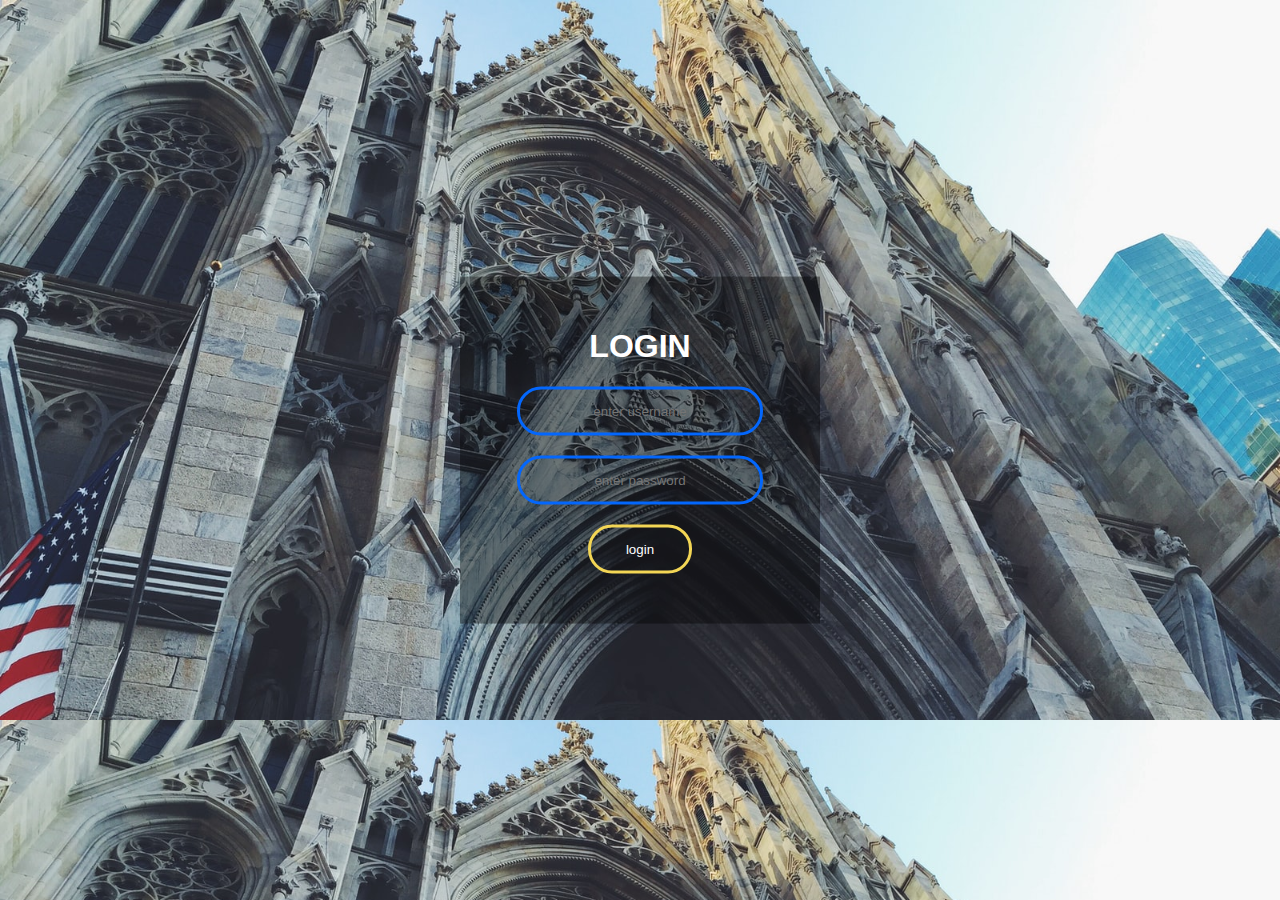
<file: Connect AI Solution/index.html>
<!DOCTYPE html>
<html lang="en">
<head>
    <meta charset="UTF-8">
    <meta http-equiv="X-UA-Compatible" content="IE=edge">
    <meta name="viewport" content="width=device-width, initial-scale=1.0">
    <title>login form</title>
    <link rel="stylesheet" href="style2.css">
    <script src="login2.js"></script>

</head>
<body>
    <form class="box" action="login.html" method="post">

        <h1>
            login
        </h1>
            <input type="text" name="" placeholder="enter username" id="username">
            <input type="password" name="" placeholder="enter password" id="password">
            <input type="submit" name="" value="login" onclick="validate()">
        
    </form>
</body>
</html>
</file>
<file: Connect AI Solution/style2.css>
body{
    margin: 0;
    padding: 0;
    font-family: sans-serif;
    background: url(img1.jpg);
    background-size: cover;
}
.box{
    width: 300px;
    padding: 30px;
    position: absolute;
    top: 50%;
    left: 50%;
    transform: translate(-50%,-50%);
    background: rgba(0,0,0,0.4);
    text-align: center;
}
.box h1{
    color: white;
    text-transform: uppercase;
    font-weight: 700;
}
.box input[type="text"],.box input[type="password"]
{
    border: 0;
    background: none;
    display: block;
    margin: 20px auto;
    text-align: center;
    border: 3px solid #0367fd;
    padding: 14px 10px;
    width: 220px;
    outline: none;
    color: white;
    border-radius: 24px;
    transition: 0.25px;
}
.box input[type="text"]:focus,.box input[type="password"]:focus{
    width: 270px;
    border-color: yellow;
}
.box input[type="submit"]{
    border: 0;
    background: none;
    display: block;
    margin: 20px auto;
    text-align: center;
    border: 3px solid #f3d655;
    padding: 14px 35px;
    
    outline: none;
    color: white;
    border-radius: 24px;
    transition: 0.25px;
    cursor: pointer;
}
.box input[type="submit"]:hover{
    background-color: yellow;
}
</file>
